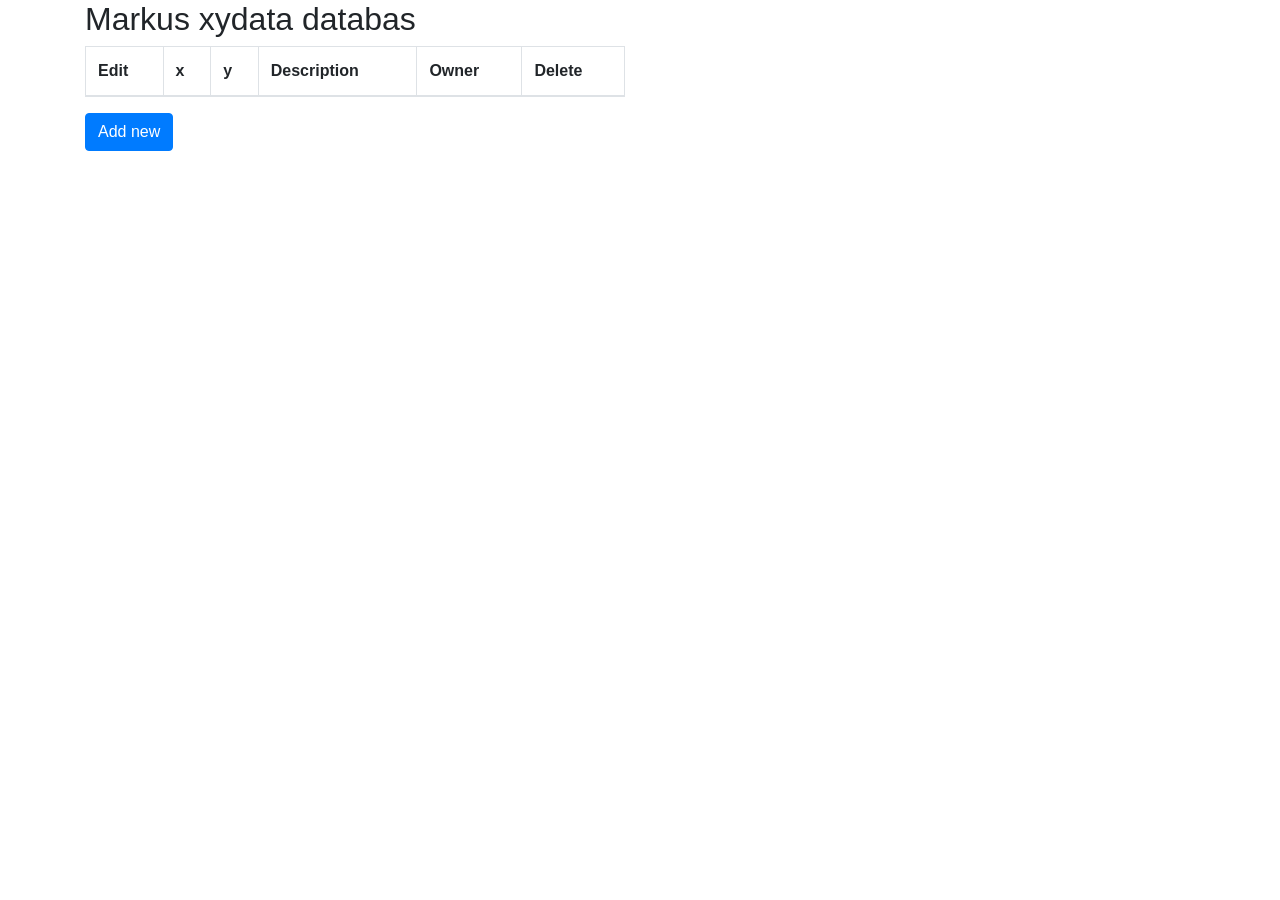
<file: templates/table.html>
﻿<!DOCTYPE html>
<html xmlns="http://www.w3.org/1999/xhtml">
<head>
    <title>Markus xydata databas</title>
    <link rel="stylesheet" href="https://stackpath.bootstrapcdn.com/bootstrap/4.3.1/css/bootstrap.min.css" integrity="sha384-ggOyR0iXCbMQv3Xipma34MD+dH/1fQ784/j6cY/iJTQUOhcWr7x9JvoRxT2MZw1T" crossorigin="anonymous">
    <script src="https://code.jquery.com/jquery-3.3.1.min.js"  crossorigin="anonymous"></script>
    <script src="https://stackpath.bootstrapcdn.com/bootstrap/4.3.1/js/bootstrap.min.js" integrity="sha384-JjSmVgyd0p3pXB1rRibZUAYoIIy6OrQ6VrjIEaFf/nJGzIxFDsf4x0xIM+B07jRM" crossorigin="anonymous"></script>
    <style>
        @font-face {
            font-family: 'Glyphicons Halflings';
            src: url('../fonts/glyphicons-halflings-regular.eot');
            src: url('../fonts/glyphicons-halflings-regular.eot?#iefix') format('embedded-opentype'), url('../fonts/glyphicons-halflings-regular.woff') format('woff'), url('../fonts/glyphicons-halflings-regular.ttf') format('truetype'), url('../fonts/glyphicons-halflings-regular.svg#glyphicons_halflingsregular') format('svg');
        }

        .glyphicon {
            position: relative;
            top: 1px;
            display: inline-block;
            font-family: 'Glyphicons Halflings';
            font-style: normal;
            font-weight: normal;
            line-height: 1;
            -webkit-font-smoothing: antialiased;
            -moz-osx-font-smoothing: grayscale;
        }
        .glyphicon-remove:before {
            content: "\e014";
        }

        .glyphicon-edit:before {
            content: "\e065";
        }

    </style>
</head>
<body>
  <input type="hidden" id="productid" value="0" />
  <div class="container">
    <div class="row">
      <div class="col-sm-6">
        <h2>Markus xydata databas</h2>
      </div>
    </div>
    <div class="row" id="listForm">
        <div class="col-sm-6">
            <table id="productTable"
                   class="table table-bordered table-condensed table-striped">
                <thead>
                    <tr>
                        <th>Edit</th>
                        <th>x</th>
                        <th>y</th>
                        <th>Description</th>
                        <th>Owner</th>
                        <th>Delete</th>
                    </tr>
                </thead>
            </table>
        </div>
        <div class="col-sm-12">
            <button type="button" id="addButton"
                    class="btn btn-primary"
                    onclick="addClick();">
                Add new
            </button>
        </div>

    </div>

      <div class="row" id="editForm">
      <div class="col-sm-6">
        <div class="panel panel-primary">
          <div class="panel-heading">
              <h3 id="action">Edit xydata</h3>
          </div>
          <div class="panel-body">
              <div class="form-group">
                  <label for="x">
                      x
                  </label>
                  <input type="text" id="x"
                         class="form-control" />
              </div>
              <div class="form-group">
                  <label for="y">
                      y
                  </label>
                  <input type="text" id="y"
                         class="form-control" />
              </div>
              <div class="form-group">
                  <label for="description">
                      Description
                  </label>
                  <input type="text" id="description"
                         class="form-control" />
              </div>

              <div class="form-group">
                  <label for="url">Owner</label>
                  <input type="url" id="owner"
                         class="form-control" />
              </div>
          </div>
          <div class="panel-footer">
            <div class="row">
                <div class="col-xs-12">
                    <button type="button" 
                            class="btn btn-primary"
                            onclick="updateCancelClick();">
                        Cancel
                    </button>

                    <button type="button" id="updateButton"
                            class="btn btn-primary"
                            onclick="updateClick();">
                        Save
                    </button>
                </div>
            </div>
          </div>
        </div>
      </div>
    </div>
  </div>
  <script>
    $(document).ready(function () {
      productList();
    });


    // let URL_BASE = "http://localhost:5000"
    let URL_BASE = "http://flask-env.eba-iqpn6mj5.us-east-2.elasticbeanstalk.com"

    function updateClick() {
      // Build product object from inputs
      xydata = new Object();
      // xydata.id = $("#productid").val();
      xydata.x = $("#x").val();
      xydata.owner = $("#owner").val();
      xydata.y = $("#y").val();
      xydata.description = $("#description").val();

      if ($("#updateButton").text().trim() == "Add") {
        productAdd(xydata);
      }
      else {
          productUpdate(xydata);
      }
    }

    function addClick() {
        $("#updateButton").text("Add");
        $("#action").text("Add xydata");
        $("#editForm").show();
        $("#productid").val(0);
        $("#x").val("");
        $("#owner").val("");
        $("#y").val("");
        $("#description").val("");

        $("#listForm").hide();

    }
      
    function productUpdate(product) {
      var url = URL_BASE + "/xydata/" + product.id;

      // Call Web API to update product
      $.ajax({
        url: url,
        type: 'PUT',
        contentType: "application/json;charset=utf-8",
        data: JSON.stringify(product),
        success: function (product) {
            productList();
        },
        error: function (request, message, error) {
          handleException(request, message, error);
        }
      });
    }

   

    function productAdd(product) {
      // alert(product.id)
      // Call Web API to add a new product
      $.ajax({
          url: URL_BASE + "/xydata",
        type: 'POST',
        contentType: "application/json;charset=utf-8",
        data: JSON.stringify(product),
        success: function (product) {
            productList();
        },
        error: function (request, message, error) {
          handleException(request, message, error);
        }
      });
    }




      function StartEdit(ctl) {
          $("#listForm").hide();
          $("#editForm").show();
      // Get product id from data- attribute
      var id = $(ctl).data("id");
      // alert(id)

      // Store product id in hidden field
      $("#productid").val(id);

      // Call Web API to get a Product
      $.ajax({
          url: URL_BASE + "/xydata/" + id,
        type: 'GET',
        dataType: 'json',
        success: function (product) {
          productToFields(product);

          // Change Update Button Text
          $("#updateButton").text("Update");
            $("#action").text("Edit xydata");
        },
        error: function (request, message, error) {
          handleException(request, message, error);
        }
      });
    }

    function productToFields(product) {
      $("#x").val(product.x);
      $("#owner").val(product.owner);
        $("#y").val(product.y);
      $("#description").val(product.description);
    }

    // Get all Products to display
    function productList() {
      $("#editForm").hide();
      $("#listForm").show();

      if ($("#productTable tbody").length == 0) {
          $("#productTable").append("<tbody></tbody>");
      }
      $("#productTable tbody").empty();

      // Call Web API to get a list of Products
      $.ajax({
          url: URL_BASE + '/xydata',
        type: 'GET',
        dataType: 'json',
        success: function (products) {
          productListSuccess(products);
        },
        error: function (request, message, error) {
          handleException(request, message, error);
        }
      });
    }

    // Display all Products returned from Web API call
    function productListSuccess(products) {
      // Iterate over the collection of data
      $.each(products, function (index, product) {
        // Add a row to the Product table
        productAddRow(product);
      });
    }

    // Add Product row to <table>
    function productAddRow(product) {
      // Append row to <table>
      $("#productTable tbody").append(
        productBuildTableRow(product));
    }

    // Build a <tr> for a row of table data
    function productBuildTableRow(product) {
      var ret = "<tr>" +
            "<td>" +
              "<button type='button' " +
                  "onclick='StartEdit(this);' " +
                  "class='btn btn-default' " +
                  "data-id='" + product.id + "'>" +
                  "<span class='glyphicon glyphicon-edit' />" +
              "</button>" +
            "</td>" +
            "<td>" + product.x + "</td>" +
            "<td>" + product.y + "</td>" +
          "<td>" + product.description + "</td>" +
            "<td>" + product.owner + "</td>" +
            "<td>" +
              "<button type='button' " +
                      "onclick='productDelete(this);' " +
                      "class='btn btn-default' " +
                      "data-id='" + product.id + "'>" +
                      "<span class='glyphicon glyphicon-remove' />" +
              "</button>" +
            "</td>" +
          "</tr>";

      return ret;
      }

      function updateCancelClick() {
          productList();
      }

    // Delete product from <table>
    function productDelete(ctl) {
        var id = $(ctl).data("id");

        alert('Vi i struntar i DELETE men ungefärlig kod i HTML-filen...');

      //// Call Web API to delete a product
      //$.ajax({
      //  url: "/api/Product/" + id,
      //  type: 'DELETE',
      //  success: function (product) {
      //    $(ctl).parents("tr").remove();
      //  },
      //  error: function (request, message, error) {
      //    handleException(request, message, error);
      //  }
      //});
    }


    // Handle exceptions from AJAX calls
    function handleException(request, message, error) {
      var msg = "";

      msg += "Code: " + request.status + "\n";
      msg += "Text: " + request.statusText + "\n";
      if (request.responseJSON != null) {
        msg += "Message" + request.responseJSON.Message + "\n";
      }

      alert(msg);
    }
  </script>
</body>
</html>
</file>
